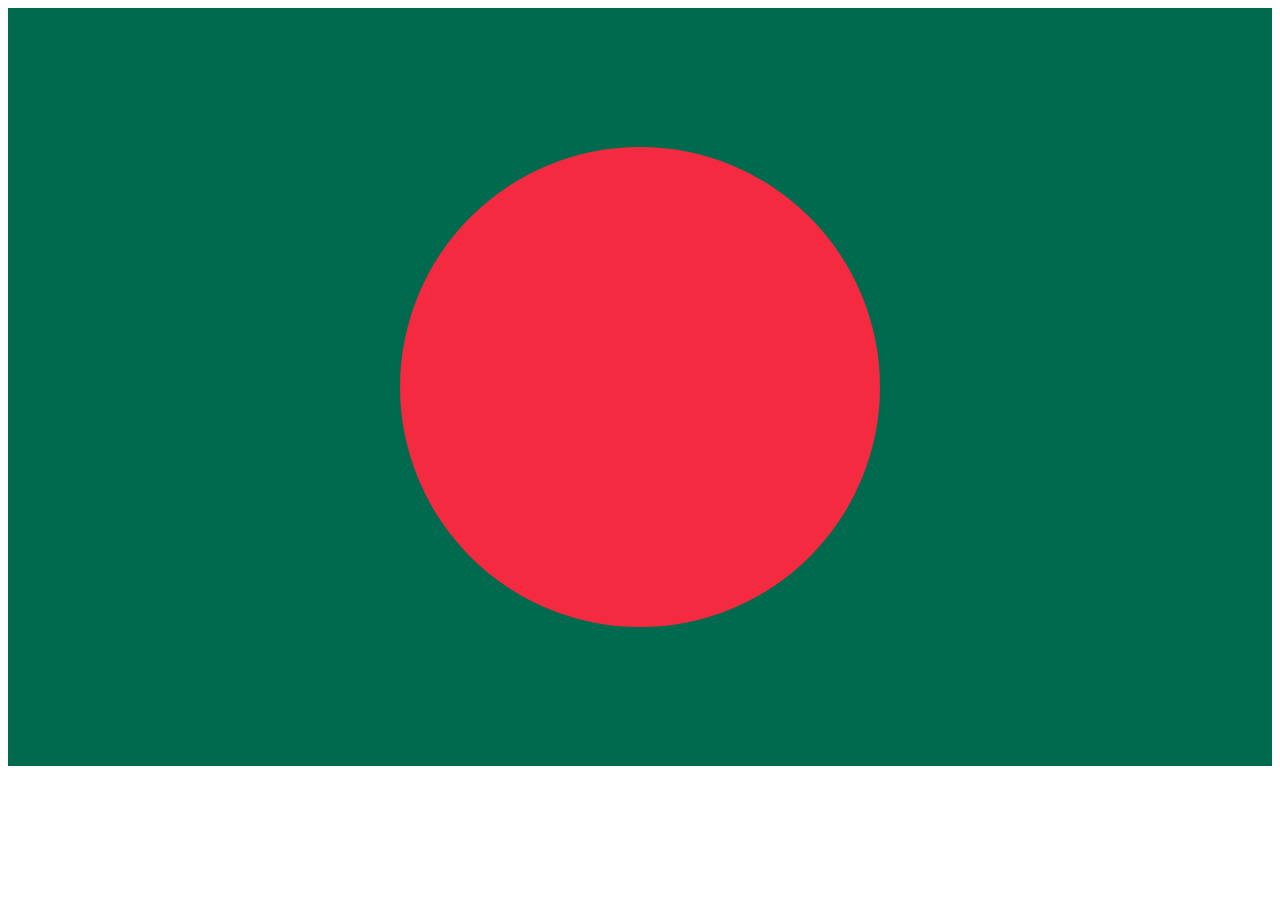
<file: savintsev.ilya/lab1/index.html>
<!doctype html>
<html lang="ru">
  <head>
    <meta charset="UTF-8" />
    <title>Flag of Bangladesh</title>
    <link rel="stylesheet" href="styles.css" />
  </head>
  <body>
    <div class="box">
      <div class="circle"></div>
    </div>
  </body>
</html>
</file>
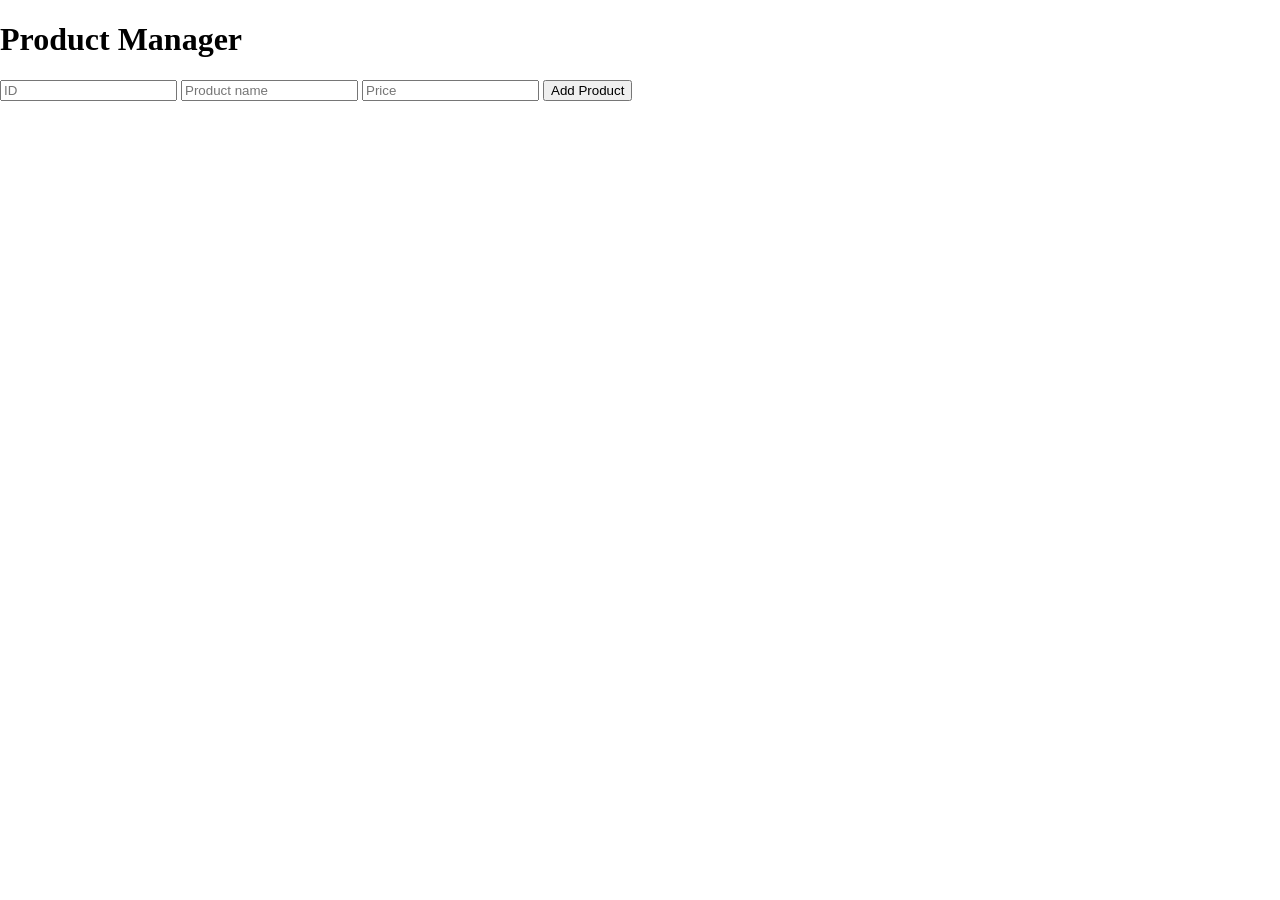
<file: savintsev.ilya/lab4/index.html>
<!doctype html>
<html lang="ru">
  <head>
    <meta charset="UTF-8" />
    <meta name="viewport" content="width=device-width, initial-scale=1.0" />
    <title>Product Manager</title>
    <link rel="stylesheet" href="styles.css" />
  </head>
  <body>
    <main>
      <h1>Product Manager</h1>
      <form data-testid="entity-form" id="product-form">
        <input type="text" id="product-id" name="id" placeholder="ID" required>
        <input type="text" id="product-name" name="name" placeholder="Product name" required>
        <input type="text" id="product-price" name="price" placeholder="Price" required>
        <button type="submit">Add Product</button>
      </form>
      <section
        data-testid="entity-list"
        id="product-list"
        aria-label="Список элементов"
      ></section>
    </main>
    <script type="module" src="main.js"></script>
  </body>
</html>
</file>
<file: savintsev.ilya/lab1/styles.css>
.box {
  display: flex;
  position: relative;
  justify-content: center;
  align-items: center;
  background-color: #006a4e;
  width: 100%;
  aspect-ratio: 10 / 6;
}

.circle {
  position: absolute;
  background-color: #f42a41;
  width: 38%;
  aspect-ratio: 1;
  border-radius: 50%;
}
</file>
<file: savintsev.ilya/lab4/styles.css>
* {
  box-sizing: border-box;
}

body {
  margin: 0;
}

.product-card {
  width: 100px;
  aspect-ratio: 10 / 4;
  border-width: 2px;
  border-radius: 15%;
}
</file>
